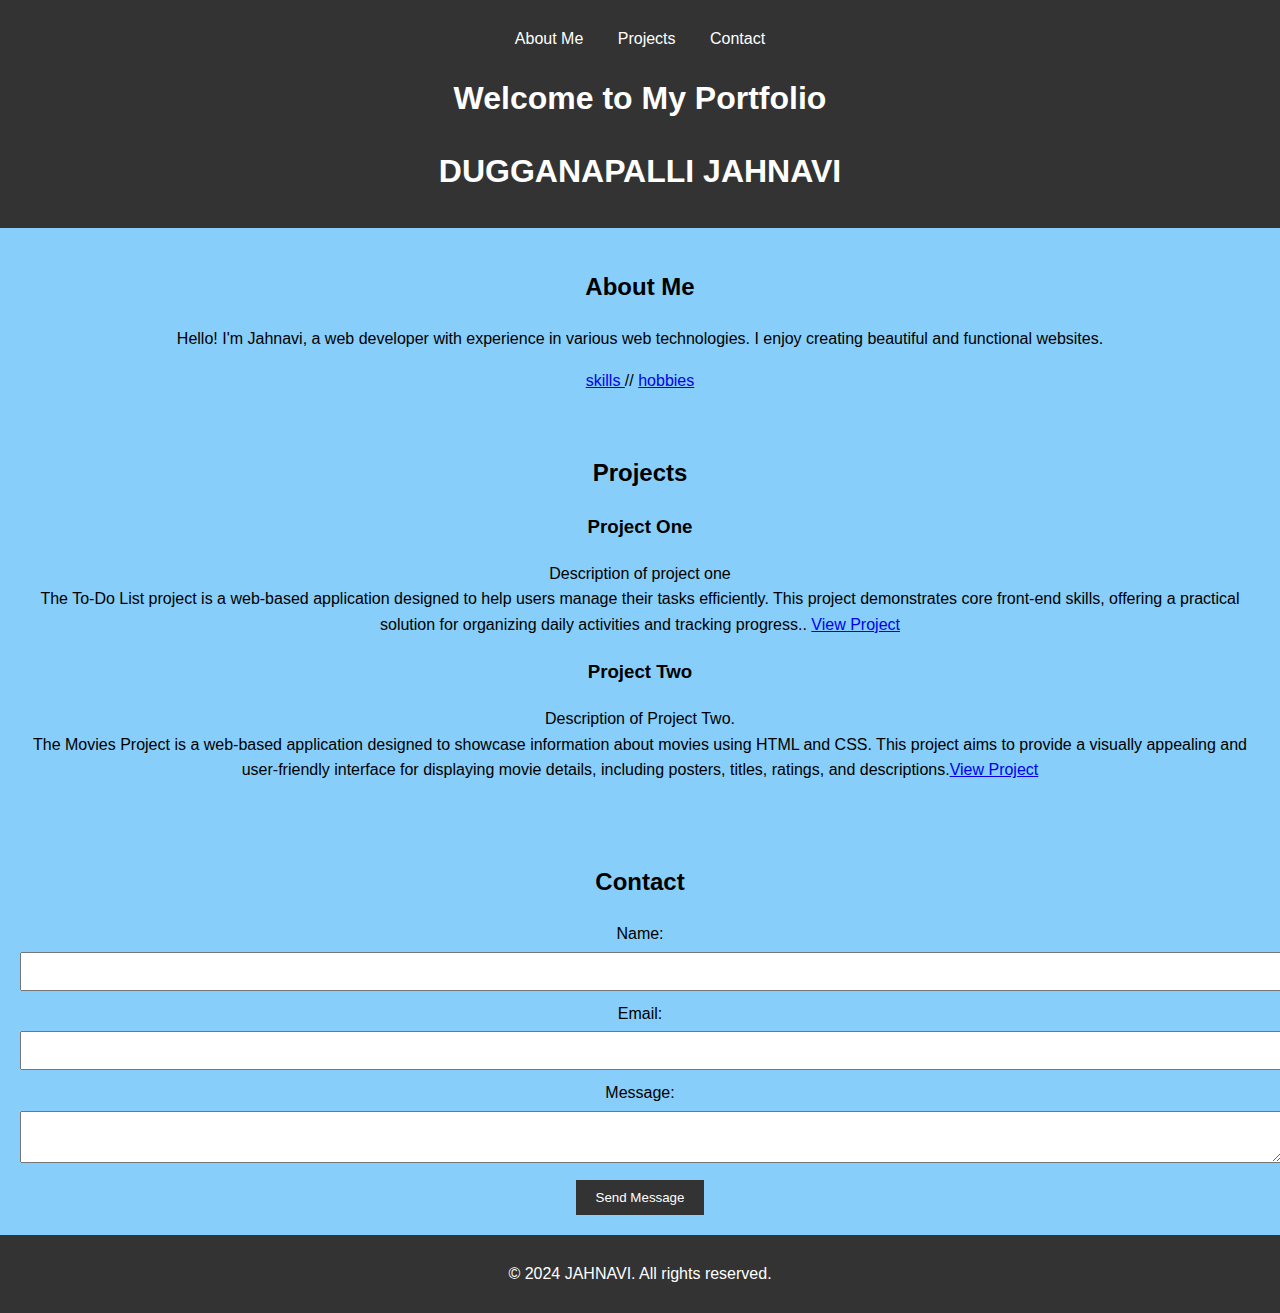
<file: index.html>
<!DOCTYPE html>
<html lang="en">
<head>
    <meta charset="UTF-8">
    <meta name="viewport" content="width=device-width, initial-scale=1.0">
    <title>My Portfolio</title>
    <link rel="stylesheet" href="styles.css">
</head>
<body>
    <header>
        <nav>
            <ul>
                <li><a href="#about">About Me</a></li>
                <li><a href="#projects">Projects</a></li>
                <li><a href="#contact">Contact</a></li>
            </ul>
        </nav>
        <h1>Welcome to My Portfolio</h1>
        <h1>DUGGANAPALLI JAHNAVI</h1>
    </header>

    <section id="about">
        <h2>About Me</h2>
        <p>Hello! I'm Jahnavi, a web developer with experience in various web technologies. I enjoy creating beautiful and functional websites.</p>
       <a href="skill.html">skills  </a>//
       <a href="hobbies.html">hobbies</a>

    </section>

    <section id="projects">
        <h2>Projects</h2>
        <div class="project">
            <h3>Project One</h3>
            <p>Description of project one <br>The To-Do List project is a web-based application designed to help users manage their tasks efficiently. This project demonstrates core front-end skills, offering a practical solution for organizing daily activities and tracking progress.. <a href="https://50projects50days.com/projects/todo-list/">View Project</a></p>
        </div>
        <div class="project">
            <h3>Project Two</h3>
            <p>Description of Project Two. <br>The Movies Project is a web-based application designed to showcase information about movies using HTML and CSS. This project aims to provide a visually appealing and user-friendly interface for displaying movie details, including posters, titles, ratings, and descriptions.<a href="https://50projects50days.com/projects/movie-app/">View Project</a></p>
        </div>
    </section>
   

    <section id="contact">
        <h2>Contact</h2>
        <form id="contact-form">
            <label for="name">Name:</label>
            <input type="text" id="name" name="name" required>
            <label for="email">Email:</label>
            <input type="email" id="email" name="email" required>
            <label for="message">Message:</label>
            <textarea id="message" name="message" required></textarea>
            <button type="submit">Send Message</button>
        </form>
    </section>

    <footer>
        <p>&copy; 2024 JAHNAVI. All rights reserved.</p>
    </footer>

    <script src="script.js"></script>
</body>
</html>
</file>
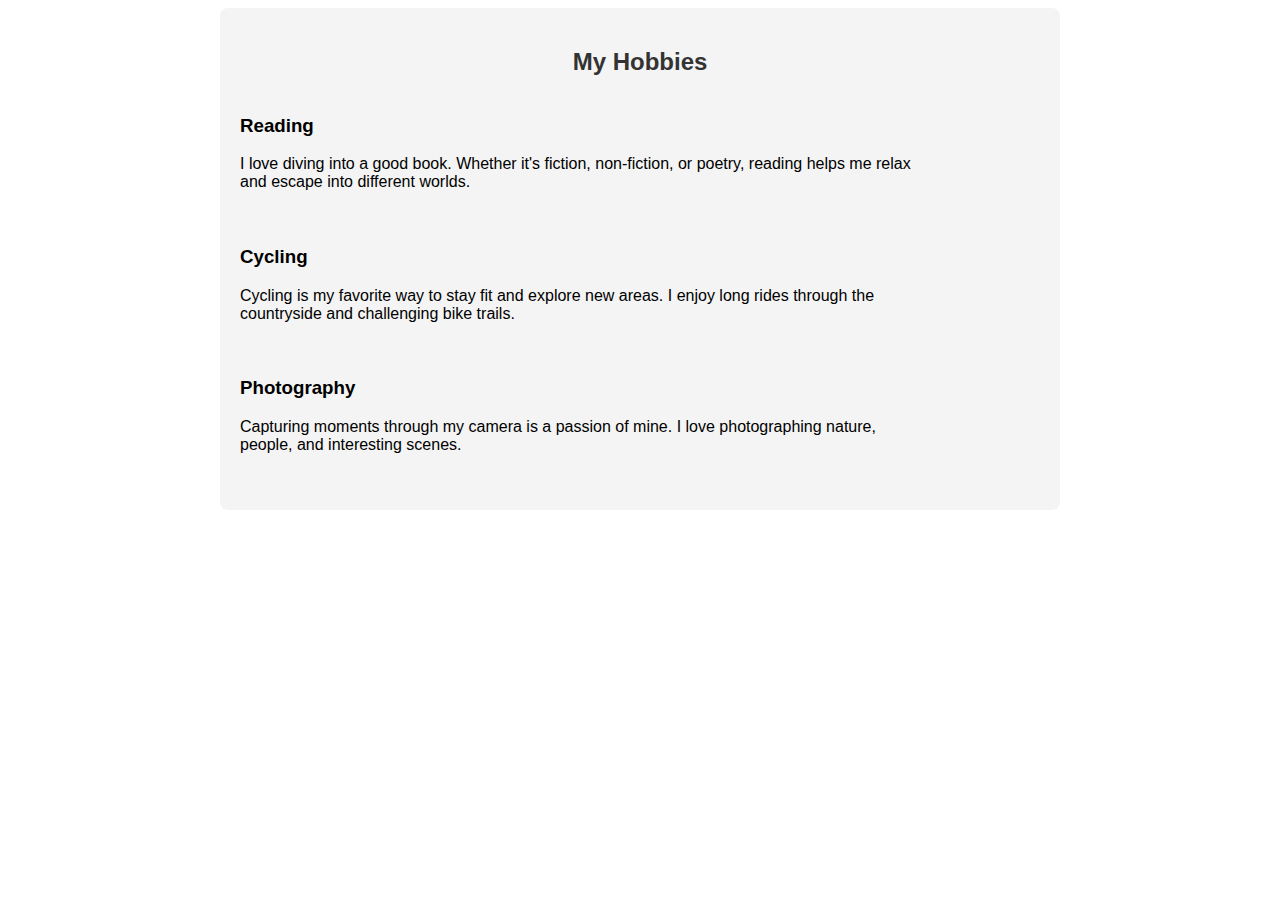
<file: hobbies.html>
<!DOCTYPE html>
<html lang="en">
<head>
    <meta charset="UTF-8">
    <meta name="viewport" content="width=device-width, initial-scale=1.0">
    <title>Hobbies Section</title>
    <style>
        body {
            font-family: Arial, sans-serif;
        }
        .hobbies-section {
            max-width: 800px;
            margin: 0 auto;
            padding: 20px;
            background-color: #f4f4f4;
            border-radius: 8px;
        }
        .hobbies-section h2 {
            text-align: center;
            color: #333;
        }
        .hobby {
            margin-bottom: 20px;
        }
        .hobby img {
            max-width: 100px;
            border-radius: 8px;
            margin-right: 10px;
            vertical-align: middle;
        }
        .hobby-description {
            display: inline-block;
            vertical-align: middle;
            max-width: calc(100% - 120px);
        }
    </style>
</head>
<body>

    <div class="hobbies-section">
        <h2>My Hobbies</h2>
        
        <div class="hobby">
            
            <div class="hobby-description">
                <h3>Reading</h3>
                <p>I love diving into a good book. Whether it's fiction, non-fiction, or poetry, reading helps me relax and escape into different worlds.</p>
            </div>
        </div>
        
        <div class="hobby">
            
            <div class="hobby-description">
                <h3>Cycling</h3>
                <p>Cycling is my favorite way to stay fit and explore new areas. I enjoy long rides through the countryside and challenging bike trails.</p>
            </div>
        </div>
        
        <div class="hobby">
            
            <div class="hobby-description">
                <h3>Photography</h3>
                <p>Capturing moments through my camera is a passion of mine. I love photographing nature, people, and interesting scenes.</p>
            </div>
        </div>
        
    </div>

</body>
</html>
</file>
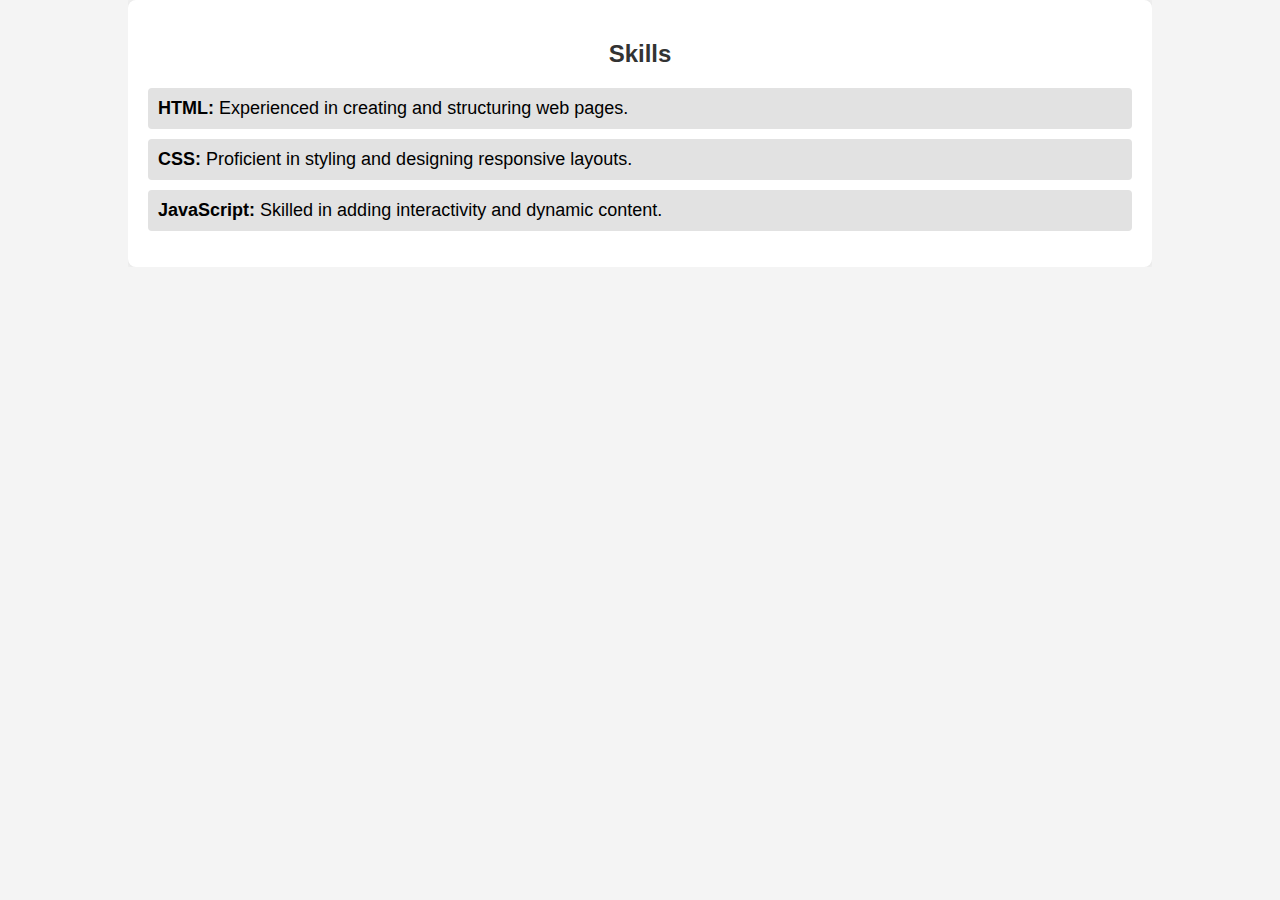
<file: skill.html>
<!DOCTYPE html>
<html lang="en">
<head>
    <meta charset="UTF-8">
    <meta name="viewport" content="width=device-width, initial-scale=1.0">
    <title>Skills Section</title>
    <style>
        body {
            font-family: Arial, sans-serif;
            margin: 0;
            padding: 0;
            background-color: #f4f4f4;
        }
        .container {
            width: 80%;
            margin: auto;
            overflow: hidden;
        }
        .skills-section {
            background: #fff;
            padding: 20px;
            border-radius: 8px;
            box-shadow: 0 0 10px rgba(0, 0, 0, 0.1);
        }
        .skills-section h2 {
            text-align: center;
            color: #333;
        }
        .skills-list {
            list-style-type: none;
            padding: 0;
        }
        .skills-list li {
            background: #e2e2e2;
            margin: 10px 0;
            padding: 10px;
            border-radius: 4px;
            font-size: 18px;
        }
        .skills-list li span {
            font-weight: bold;
        }
    </style>
</head>
<body>
    <div class="container">
        <div class="skills-section">
            <h2>Skills</h2>
            <ul class="skills-list">
                <li><span>HTML:</span> Experienced in creating and structuring web pages.</li>
                <li><span>CSS:</span> Proficient in styling and designing responsive layouts.</li>
                <li><span>JavaScript:</span> Skilled in adding interactivity and dynamic content.</li>
                
            </ul>
        </div>
    </div>
</body>
</html>
</file>
<file: styles.css>
body {
    font-family: Arial, sans-serif;
    line-height: 1.6;
    margin: 0;
    padding: 0;
}

header {
    background: #333;
    color: #fff;
    padding: 10px 0;
    text-align: center;
}

nav ul {
    list-style: none;
    padding: 0;
}

nav ul li {
    display: inline;
    margin: 0 15px;
}

nav ul li a {
    color: #fff;
    text-decoration: none;
}

section {
    padding: 20px;
    margin: 0 auto;
    max-width: 100vw;
    text-align: center;
}

.project {
    margin-bottom: 20px;
}

form label {
    display: block;
    margin-top: 10px;
}

form input, form textarea {
    width: 100%;
    padding: 10px;
    margin-top: 5px;
}

form button {
    margin-top: 10px;
    padding: 10px 20px;
    background: #333;
    color: #fff;
    border: none;
    cursor: pointer;
}

footer {
    background: #333;
    color: #fff;
    text-align: center;
    padding: 10px 0;
}
#projects {
 background-color: lightskyblue;
 
}
#about {
    background-color: lightskyblue;
}
#contact {
    background-color: lightskyblue;
}
</file>
